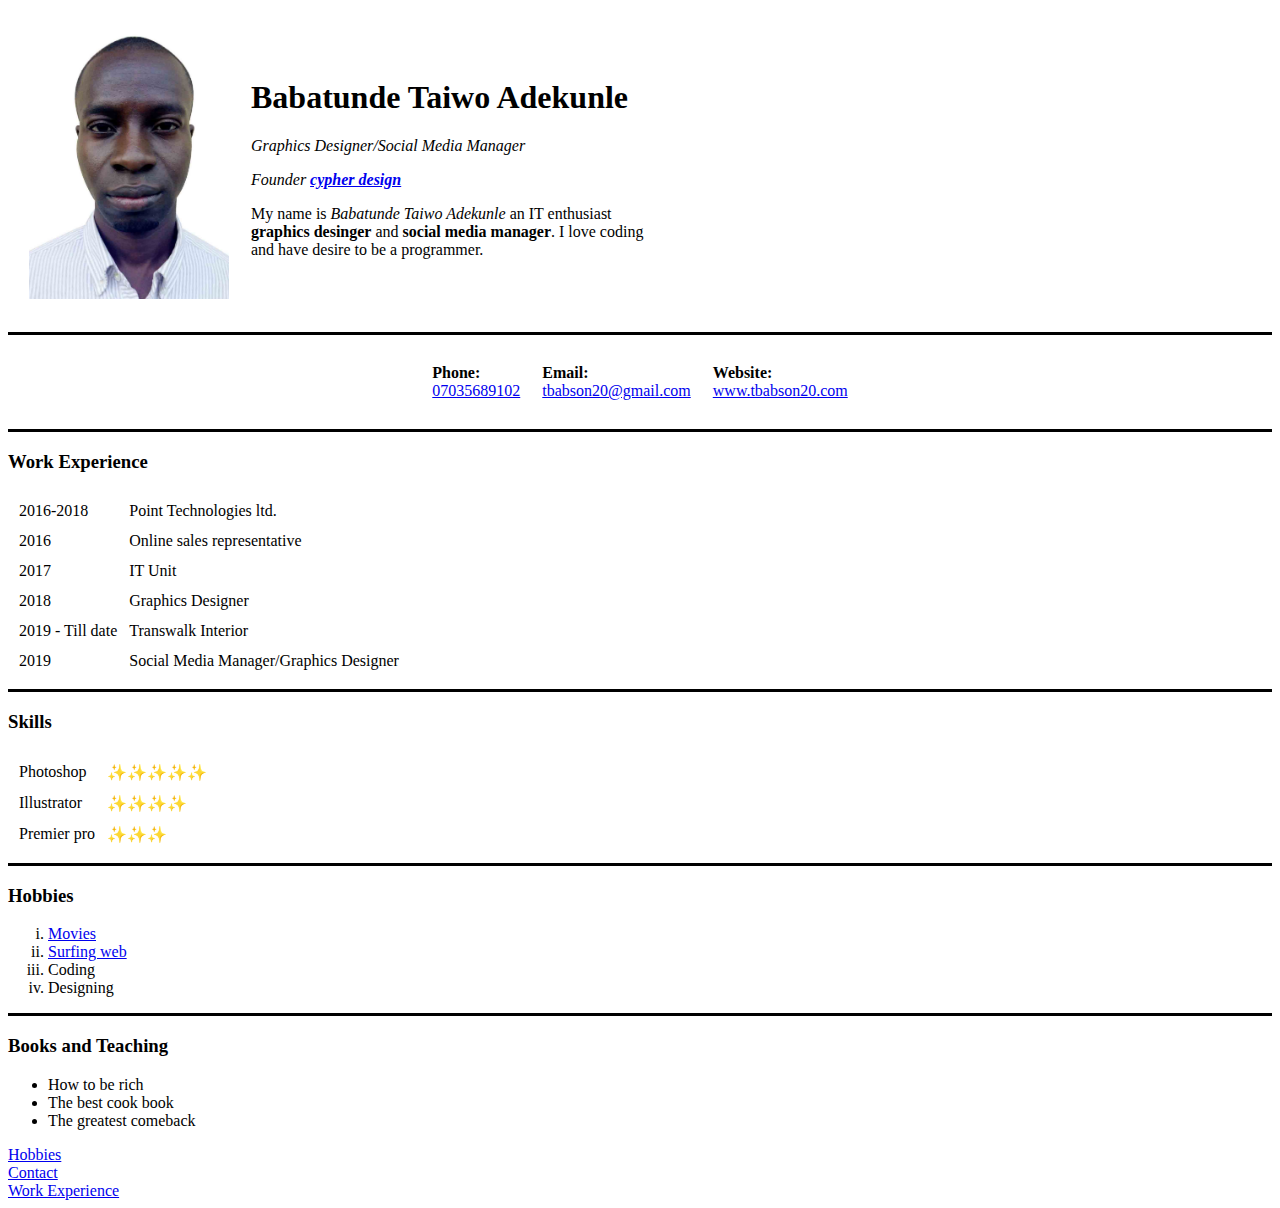
<file: index.html>
<!DOCTYPE html>
<html lang="en" dir="ltr">

<head>
  <meta charset="utf-8">
  <title>my cv</title>
</head>

<body>
  <table cellspacing="20px">
    <tr>
      <td>  <img src="images/pprt.jpg2.jpg" alt="babatunde taiwo profile picture" width="200" height="270"></td>
      <td>  <h1>Babatunde Taiwo Adekunle</h1>
        <p><em>Graphics Designer/Social Media Manager</em></p>
        <p><em>Founder <strong><a href="www.facebook.com/tbabson20">cypher design</a></strong></em></P>
        <p>My name is <em>Babatunde Taiwo Adekunle</em> an IT enthusiast <br>
          <strong>graphics desinger</strong> and <strong>social media manager</strong>. I love coding <br>
          and have desire to be a programmer.
        </p></td>
    </tr>
</table>
  <hr size="3" noshade color="black">
<table align="center" cellspacing="20px">
  <tr>
    <td><strong>Phone:</strong><br><a href="07035689102">07035689102</a></td>
    <td><strong>Email:</strong> <br><a href="tbabson20@gmail.com">tbabson20@gmail.com</a> </td>
    <td><strong>Website:</strong><br><a href="wwww.facebook.com/tbabson20">www.tbabson20.com</a></td>
  </tr>
</table>
<hr size="3" noshade color="black">

<h3>Work Experience</h3>
<table cellspacing="10px">
  <tr>
    <td>2016-2018</td>
    <td>Point Technologies ltd.</td>
  </tr>
  <tr>
    <td>2016</td>
    <td>Online sales representative</td>
  </tr>
  <tr>
    <td>2017</td>
    <td>IT Unit</td>
  </tr>
  <tr>
    <td>2018</td>
    <td>Graphics Designer</td>
  </tr>
  <tr>
    <td>2019 - Till date</td>
    <td>Transwalk Interior</td>
  </tr>
  <tr>
    <td>2019</td>
    <td>Social Media Manager/Graphics Designer</td>
  </tr>
</table>
<hr size="3" noshade color="black">

<h3>Skills</h3>
    <table cellspacing="10px">
        <tr>
          <td>Photoshop</td>
          <td>✨✨✨✨✨</td>
        </tr>
        <tr>
          <td>Illustrator</td>
          <td>✨✨✨✨</td>
        </tr>
        <tr>
          <td>Premier pro</td>
          <td>✨✨✨</td>
        </tr>
  </table>
<hr size="3" noshade color="black">

<h3>Hobbies</h3>
<ol type="i">
  <li><a href="www.facebook.com/tbabson20">Movies</a></li>
  <li><a href="www.facebook.com/tbabson20">Surfing web</a></li>
  <li>Coding</li>
  <li>Designing</li>
</ol>
<hr size="3" noshade color="black">

  <h3>Books and Teaching</h3>
  <ul>
    <li>How to be rich</li>
    <li>The best cook book</li>
    <li>The greatest comeback</li>
  </ul>

    <a href="myhobbies.html">Hobbies</a> <br>
    <a href="contact.html">Contact</a> <br>
    <a href="workexperience.html">Work Experience</a>
</body>

</html>
</file>
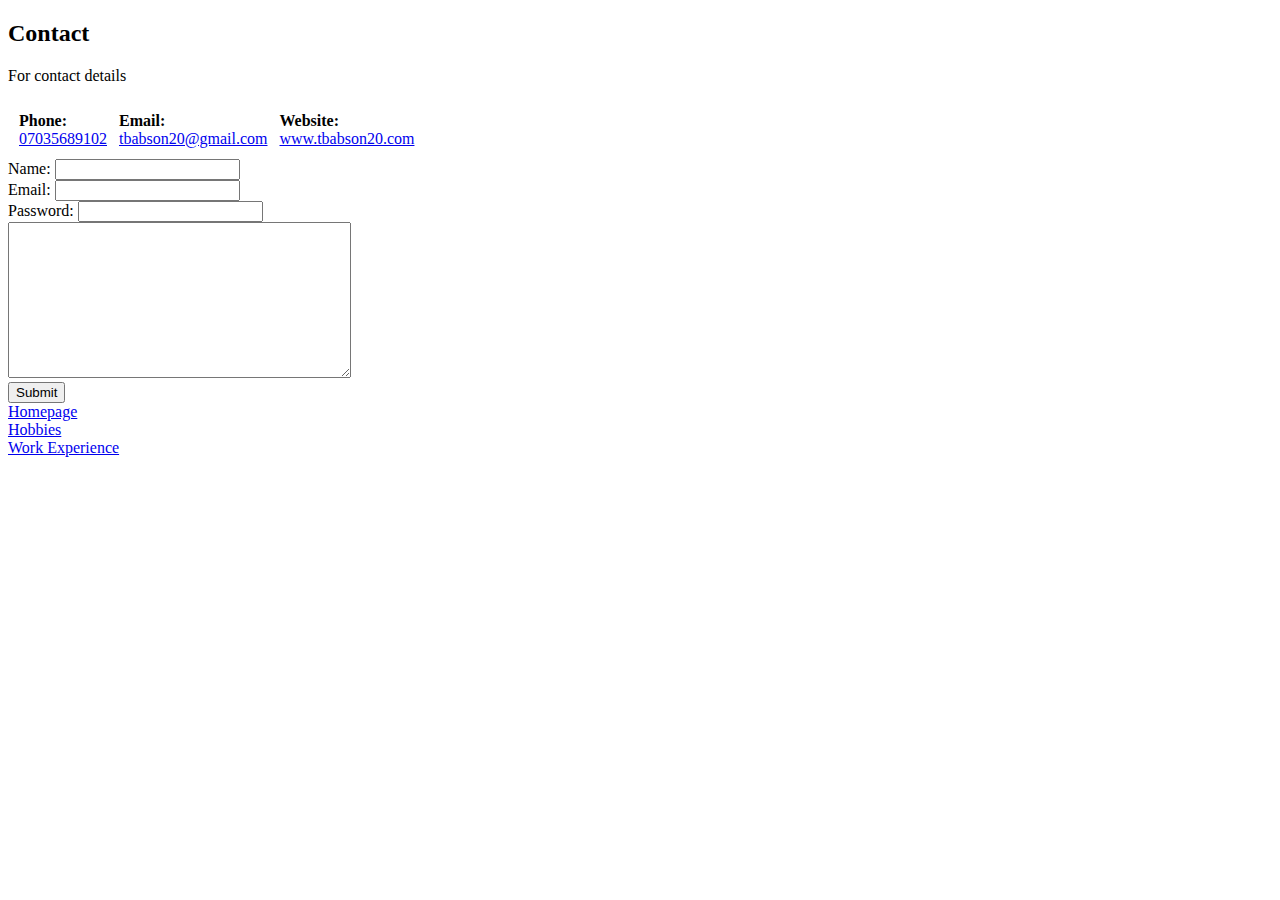
<file: contact.html>
<!DOCTYPE html>
<html lang="en" dir="ltr">
  <head>
    <meta charset="utf-8">
    <title>contact</title>
  </head>
  <body>
    <h2>Contact</h2>
    <p>For contact details </p>
    <table cellspacing="10px">
      <tr>
        <td><strong>Phone:</strong><br><a href="07035689102">07035689102</a></td>
        <td><strong>Email:</strong> <br><a href="tbabson20@gmail.com">tbabson20@gmail.com</a> </td>
        <td><strong>Website:</strong><br><a href="wwww.facebook.com/tbabson20">www.tbabson20.com</a></td>
      </tr>
    </table>
<form  action="mailto:tbabson20@gmail.com" method="post" ectype="text/plain">
<label for="Name">Name:</label>
<input type="text" name="Name" value=""> <br>
<label for="email">Email:</label>
<input type="email" name="Email" value=""> <br>
<label for="password">Password:</label>
<input type="password" name="password" value=""> <br>
<textarea name="your message" rows="10" cols="40"></textarea> <br>
<input type="submit">





</form>






    <a href="index.html">Homepage</a> <br>
    <a href="myhobbies.html">Hobbies</a> <br>
      <a href="workexperience.html">Work Experience</a>
  </body>
</html>
</file>
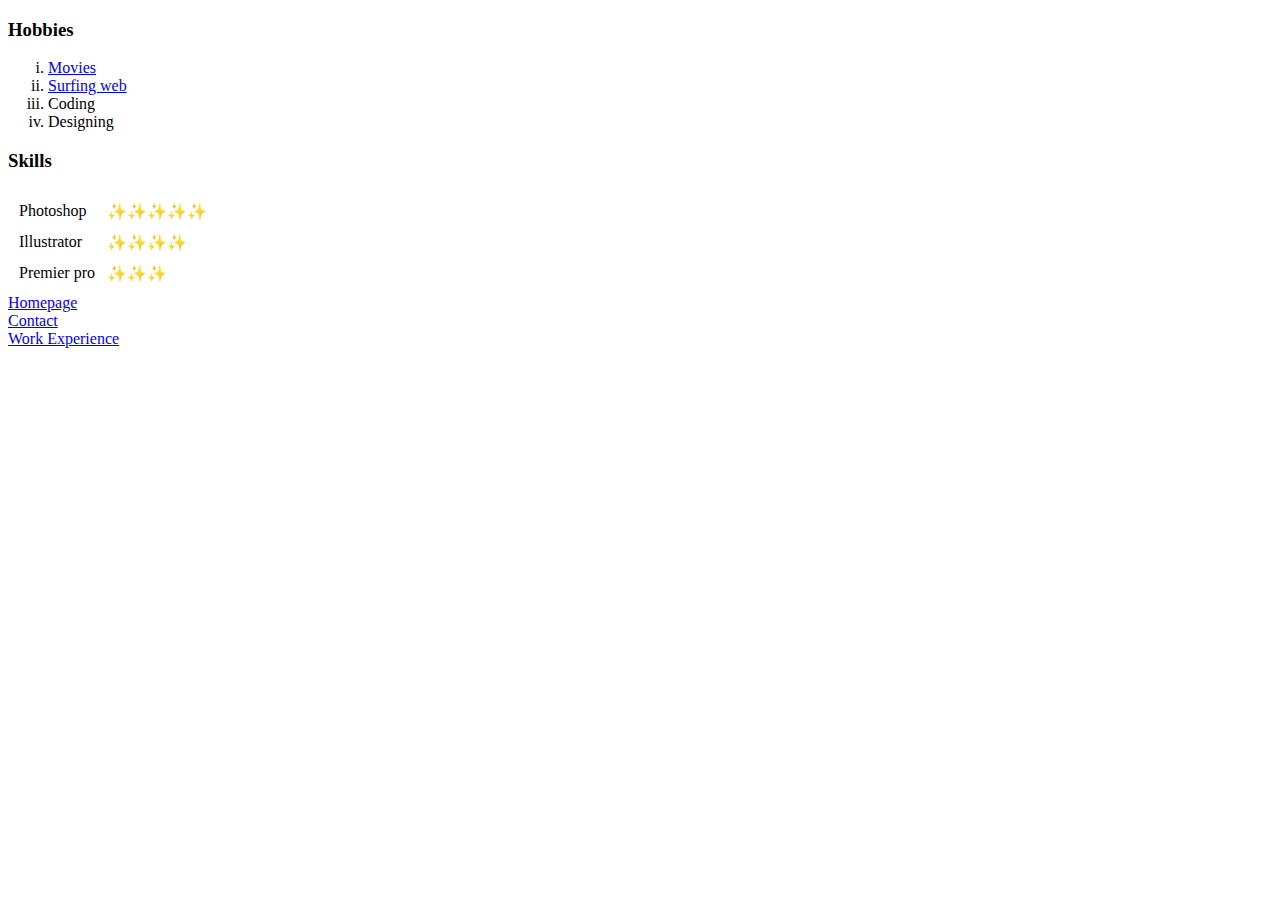
<file: myhobbies.html>
<!DOCTYPE html>
<html lang="en" dir="ltr">
  <head>
    <meta charset="utf-8">
    <title>hobbies</title>
  </head>
  <body>
    <h3>Hobbies</h3>
    <ol type="i">
      <li><a href="www.facebook.com/tbabson20">Movies</a></li>
      <li><a href="www.facebook.com/tbabson20">Surfing web</a></li>
      <li>Coding</li>
      <li>Designing</li>
    </ol>
<h3>Skills</h3>
    <table cellspacing="10px">
        <tr>
          <td>Photoshop</td>
          <td>✨✨✨✨✨</td>
        </tr>
        <tr>
          <td>Illustrator</td>
          <td>✨✨✨✨</td>
        </tr>
        <tr>
          <td>Premier pro</td>
          <td>✨✨✨</td>
        </tr>
  </table>







    <a href="index.html">Homepage</a> <br>
    <a href="contact.html">Contact</a> <br>
    <a href="workexperience.html">Work Experience</a>
  </body>
</html>
</file>
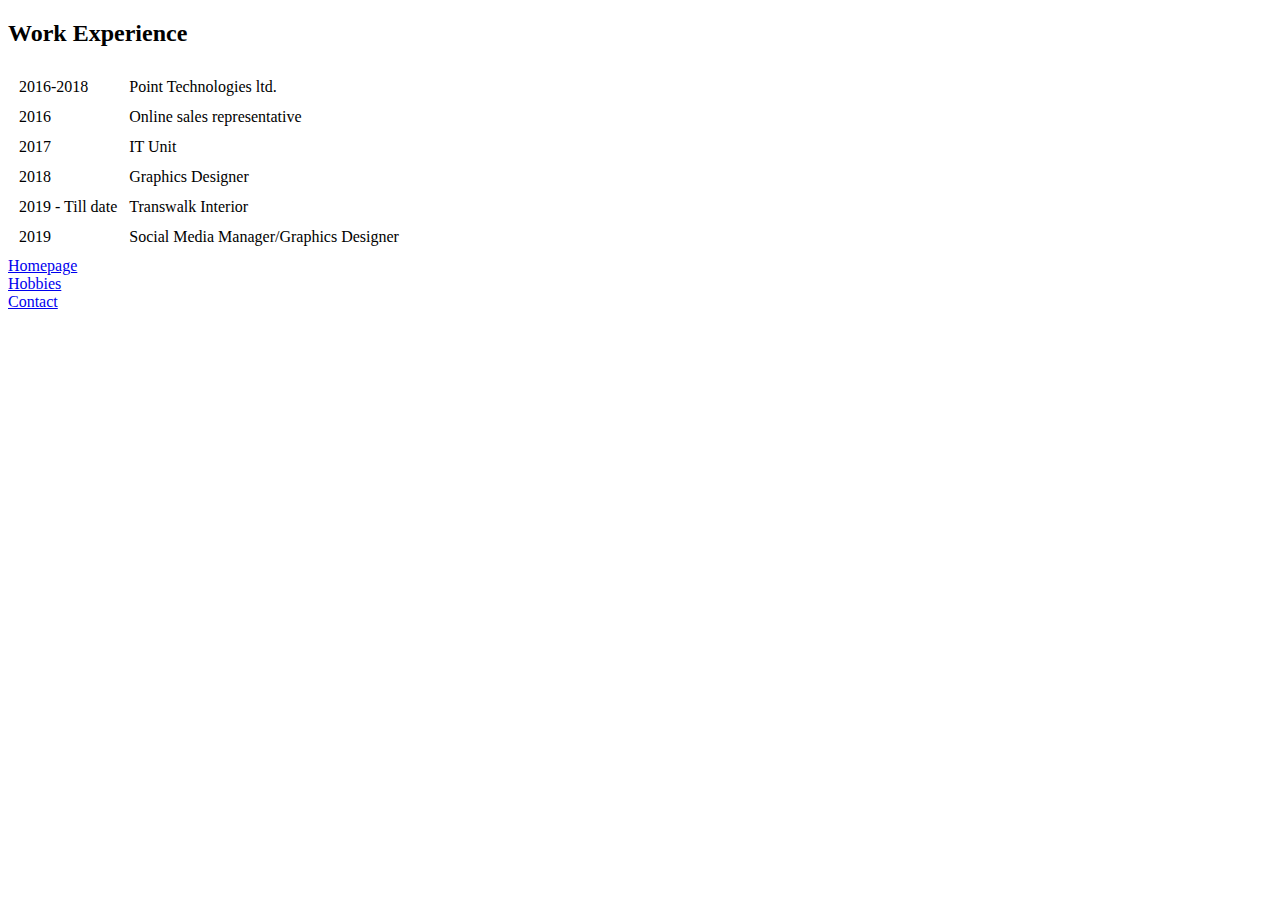
<file: workexperience.html>
<!DOCTYPE html>
<html lang="en" dir="ltr">

<head>
  <meta charset="utf-8">
  <title>workexperience</title>
</head>

<body>
  <h2>Work Experience</h2>
  <table cellspacing="10px">
    <tr>
      <td>2016-2018</td>
      <td>Point Technologies ltd.</td>
    </tr>
    <tr>
      <td>2016</td>
      <td>Online sales representative</td>
    </tr>
    <tr>
      <td>2017</td>
      <td>IT Unit</td>
    </tr>
    <tr>
      <td>2018</td>
      <td>Graphics Designer</td>
    </tr>
    <tr>
      <td>2019 - Till date</td>
      <td>Transwalk Interior</td>
    </tr>
    <tr>
      <td>2019</td>
      <td>Social Media Manager/Graphics Designer</td>
    </tr>
  </table>






  <a href="index.html">Homepage</a> <br>
  <a href="myhobbies.html">Hobbies</a> <br>
  <a href="contact.html">Contact</a> <br>
</body>

</html>
</file>
